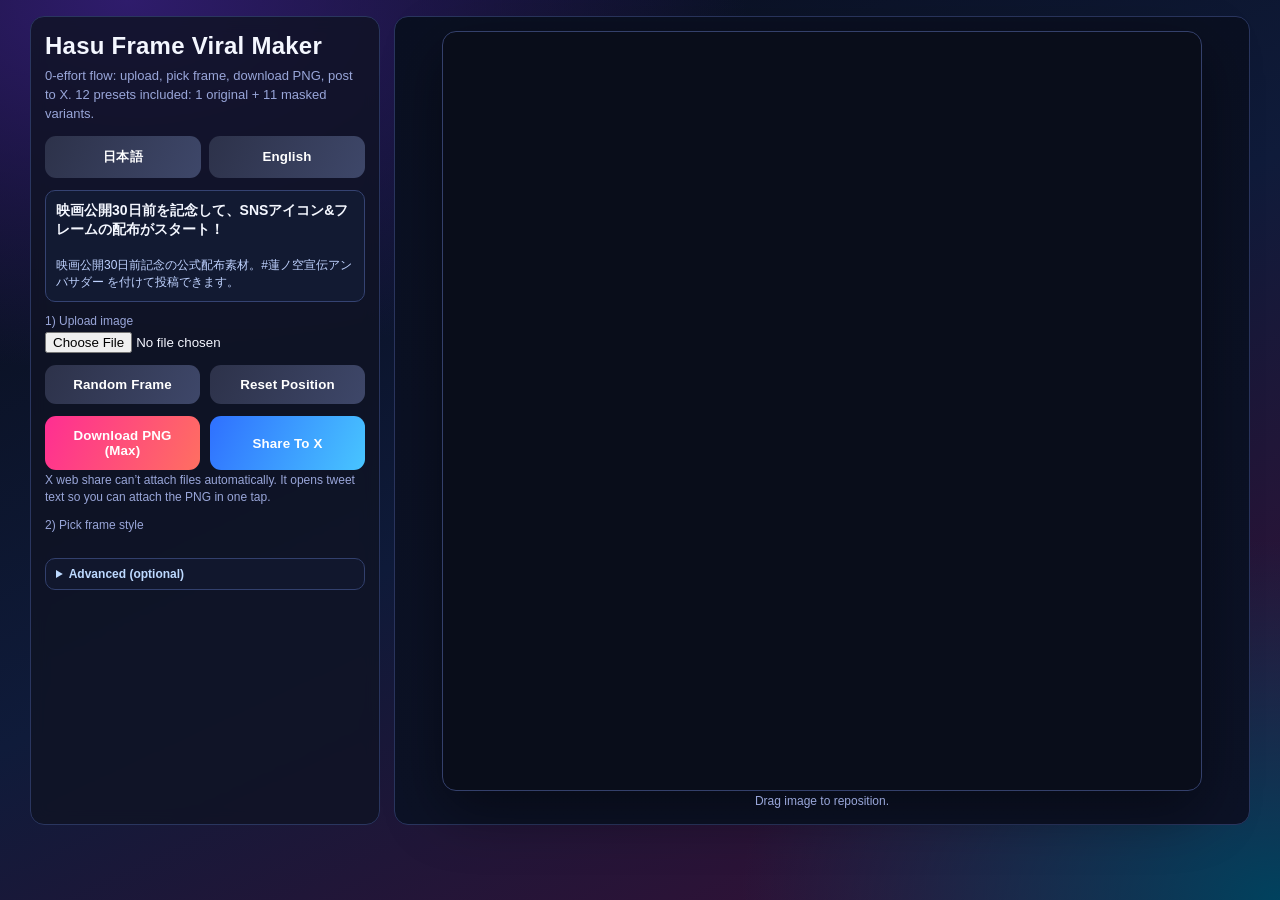
<file: index.template.html>
<!doctype html>
<html lang="ja">
<head>
  <meta charset="UTF-8" />
  <meta name="viewport" content="width=device-width, initial-scale=1.0" />
  <title>Hasu Frame Viral Maker</title>
  <style>
    :root {
      --bg0: #080b16;
      --bg1: #0f1b3a;
      --bg2: #3b0e35;
      --panel: #0f1324cc;
      --line: #2a365f;
      --text: #f4f7ff;
      --muted: #99a6d9;
      --primary: #ff2e92;
      --primary2: #ff6f61;
      --secondary: #48c5ff;
    }
    * { box-sizing: border-box; }
    body {
      margin: 0;
      min-height: 100vh;
      font-family: "Avenir Next", "Segoe UI", sans-serif;
      color: var(--text);
      background:
        radial-gradient(1000px 600px at 10% 0%, #2f1c6c 0%, transparent 62%),
        radial-gradient(900px 600px at 100% 100%, #00425e 0%, transparent 60%),
        linear-gradient(155deg, var(--bg0) 0%, var(--bg1) 50%, var(--bg2) 100%);
      padding: 16px;
    }
    .app {
      max-width: 1220px;
      margin: 0 auto;
      display: grid;
      grid-template-columns: 350px 1fr;
      gap: 14px;
    }
    .card {
      background: var(--panel);
      border: 1px solid var(--line);
      border-radius: 14px;
      padding: 14px;
      backdrop-filter: blur(8px);
    }
    h1 {
      font-size: 24px;
      line-height: 1.1;
      margin: 2px 0 8px;
      letter-spacing: .01em;
    }
    .lead {
      color: var(--muted);
      font-size: 13px;
      line-height: 1.45;
      margin: 0;
    }
    .grid {
      display: grid;
      gap: 10px;
      margin-top: 12px;
    }
    .grid.two {
      grid-template-columns: 1fr 1fr;
    }
    .langbar {
      display: grid;
      grid-template-columns: 1fr 1fr;
      gap: 8px;
      margin-top: 12px;
    }
    .lbl {
      font-size: 12px;
      color: var(--muted);
      margin-bottom: 4px;
    }
    input[type="file"],
    input[type="range"],
    button {
      width: 100%;
    }
    button {
      border: 0;
      border-radius: 11px;
      padding: 12px;
      color: #fff;
      font-weight: 700;
      cursor: pointer;
      letter-spacing: .01em;
    }
    .primary {
      background: linear-gradient(115deg, var(--primary), var(--primary2));
    }
    .secondary {
      background: linear-gradient(115deg, #2f70ff, var(--secondary));
    }
    .neutral {
      background: linear-gradient(115deg, #2d324a, #3e4769);
    }
    .picker {
      display: grid;
      grid-template-columns: repeat(4, minmax(0, 1fr));
      gap: 8px;
      max-height: 300px;
      overflow: auto;
      padding-right: 2px;
    }
    .pick {
      border: 2px solid transparent;
      border-radius: 10px;
      padding: 2px;
      background: #11152a;
      cursor: pointer;
    }
    .pick.active {
      border-color: var(--secondary);
      box-shadow: 0 0 0 2px #48c5ff40;
    }
    .pick img {
      width: 100%;
      display: block;
      border-radius: 7px;
      aspect-ratio: 1;
      object-fit: cover;
    }
    .stage {
      min-height: 560px;
      display: grid;
      place-items: center;
      background: linear-gradient(180deg, #0a1022, #0c1226);
      border: 1px solid var(--line);
      border-radius: 14px;
      padding: 14px;
    }
    canvas {
      width: min(78vw, 760px);
      max-width: 100%;
      aspect-ratio: 1;
      border-radius: 14px;
      border: 1px solid #34406b;
      background: #090d1a;
      box-shadow: 0 20px 58px #0000006b;
      touch-action: none;
    }
    details {
      border: 1px solid #32406d;
      border-radius: 10px;
      padding: 8px 10px;
      background: #11172d;
    }
    summary {
      cursor: pointer;
      font-size: 12px;
      color: #bdd9ff;
      font-weight: 700;
    }
    .note {
      font-size: 12px;
      color: var(--muted);
      margin: 2px 0 0;
      line-height: 1.4;
    }
    .announce {
      border: 1px solid #354372;
      background: #121a32;
      border-radius: 10px;
      padding: 10px;
    }
    .announce h3 {
      margin: 0;
      font-size: 14px;
      line-height: 1.35;
    }
    .announce p {
      margin: 8px 0 0;
      font-size: 12px;
      color: #bfd2ff;
      line-height: 1.45;
    }
    @media (max-width: 980px) {
      .app { grid-template-columns: 1fr; }
      .stage { min-height: auto; }
      canvas { width: 100%; }
    }
  </style>
</head>
<body>
  <main class="app">
    <section class="card">
      <h1 data-i18n="title">Hasu Frame Viral Maker</h1>
      <p class="lead" data-i18n="lead">0-effort flow: upload, pick frame, download PNG, post to X. 12 presets included: 1 original + 11 masked variants.</p>

      <div class="langbar">
        <button id="lang-ja" type="button" class="neutral">日本語</button>
        <button id="lang-en" type="button" class="neutral">English</button>
      </div>

      <div class="grid announce">
        <h3 data-i18n="announceTitle">映画公開30日前を記念して、SNSアイコン&フレームの配布がスタート！</h3>
        <p data-i18n="announceBody">映画公開30日前記念の公式配布素材。#蓮ノ空宣伝アンバサダー を付けて投稿できます。</p>
      </div>

      <div class="grid">
        <div>
          <div class="lbl" data-i18n="step1">1) Upload image</div>
          <input id="upload" type="file" accept="image/png,image/jpeg,image/webp" />
        </div>
      </div>

      <div class="grid two">
        <button id="random" type="button" class="neutral" data-i18n="randomBtn">Random Frame</button>
        <button id="reset" type="button" class="neutral" data-i18n="resetBtn">Reset Position</button>
      </div>

      <div class="grid two">
        <button id="download" type="button" class="primary" data-i18n="downloadBtn">Download PNG (Max)</button>
        <button id="share" type="button" class="secondary" data-i18n="shareBtn">Share To X</button>
      </div>

      <p class="note" data-i18n="shareNote">X web share can’t attach files automatically. It opens tweet text so you can attach the PNG in one tap.</p>

      <div class="grid">
        <div class="lbl" data-i18n="step2">2) Pick frame style</div>
        <div id="picker" class="picker"></div>
      </div>

      <div class="grid">
        <details>
          <summary data-i18n="advanced">Advanced (optional)</summary>
          <div class="grid" style="margin-top:8px">
            <div>
              <div class="lbl" data-i18n="scale">Scale</div>
              <input id="scale" type="range" min="0.4" max="3" step="0.01" value="1" />
            </div>
            <div>
              <div class="lbl" data-i18n="rotate">Rotate</div>
              <input id="rotate" type="range" min="-180" max="180" step="1" value="0" />
            </div>
          </div>
        </details>
      </div>
    </section>

    <section class="card stage">
      <canvas id="canvas" width="1600" height="1600"></canvas>
      <p class="note" data-i18n="dragHint">Drag image to reposition.</p>
    </section>
  </main>

  <script>
    const SOURCE_PNGS = __FRAME_DATA__;
    const OUTPUT_SIZE = 1600;
    const CIRCLE_RADIUS = OUTPUT_SIZE * 0.48;

    const upload = document.getElementById('upload');
    const langJaBtn = document.getElementById('lang-ja');
    const langEnBtn = document.getElementById('lang-en');
    const scaleInput = document.getElementById('scale');
    const rotateInput = document.getElementById('rotate');
    const resetBtn = document.getElementById('reset');
    const randomBtn = document.getElementById('random');
    const downloadBtn = document.getElementById('download');
    const shareBtn = document.getElementById('share');
    const picker = document.getElementById('picker');
    const canvas = document.getElementById('canvas');
    const ctx = canvas.getContext('2d');

    const state = {
      locale: /^ja/i.test(navigator.language) ? 'ja' : 'en',
      img: null,
      x: OUTPUT_SIZE / 2,
      y: OUTPUT_SIZE / 2,
      scale: 1,
      rotate: 0,
      frameIndex: 0,
    };

    const I18N = {
      ja: {
        title: '蓮ノ空 フレームメーカー',
        lead: '最短3タップ: 画像をアップロード → フレーム選択 → PNG保存 → X投稿。12種類(公式1種 + マスク11種)。',
        announceTitle: '映画公開30日前を記念して、SNSアイコン&フレームの配布がスタート！',
        announceBody: '映画 ラブライブ！蓮ノ空女学院スクールアイドルクラブ Bloom Garden Party の公開30日前を記念した公式素材です。ハッシュタグ #蓮ノ空宣伝アンバサダー で投稿できます。',
        step1: '1) 画像をアップロード',
        randomBtn: 'ランダム選択',
        resetBtn: '位置リセット',
        downloadBtn: 'PNG保存(最高品質)',
        shareBtn: 'Xでシェア',
        shareNote: 'Xの仕様で画像は自動添付されません。投稿画面を開くので、保存したPNGを添付してください。',
        step2: '2) フレームを選ぶ',
        advanced: '詳細調整(任意)',
        scale: '拡大縮小',
        rotate: '回転',
        dragHint: 'ドラッグで位置調整',
        frameLabel: 'フレーム',
        tweet: '蓮ノ空フレームを作成しました #蓮ノ空宣伝アンバサダー #lovelive',
        filePrefix: 'hasu-frame-ja',
      },
      en: {
        title: 'Hasu Frame Viral Maker',
        lead: 'Zero-effort flow: upload image, pick frame, download PNG, post to X. 12 presets included (1 original + 11 masked).',
        announceTitle: '30 Days Before The Movie: Official SNS Icons & Frame Released',
        announceBody: 'Official assets for the 30-days-before-release campaign of Love Live! Hasunosora Girls\' High School Idol Club Bloom Garden Party. Post with #蓮ノ空宣伝アンバサダー.',
        step1: '1) Upload image',
        randomBtn: 'Random Frame',
        resetBtn: 'Reset Position',
        downloadBtn: 'Download PNG (Max)',
        shareBtn: 'Share To X',
        shareNote: 'X web intent cannot auto-attach files. It opens tweet text so you can attach the downloaded PNG.',
        step2: '2) Pick frame style',
        advanced: 'Advanced (optional)',
        scale: 'Scale',
        rotate: 'Rotate',
        dragHint: 'Drag image to reposition',
        frameLabel: 'Frame',
        tweet: 'I made this with Hasu Frame Viral Maker #蓮ノ空宣伝アンバサダー #lovelive',
        filePrefix: 'hasu-frame-en',
      },
    };

    function t(key) {
      return I18N[state.locale][key] ?? I18N.en[key] ?? key;
    }

    function applyLocale() {
      document.documentElement.lang = state.locale;
      for (const el of document.querySelectorAll('[data-i18n]')) {
        const key = el.dataset.i18n;
        el.textContent = t(key);
      }
      document.title = t('title');
      langJaBtn.classList.toggle('secondary', state.locale === 'ja');
      langEnBtn.classList.toggle('secondary', state.locale === 'en');
      langJaBtn.classList.toggle('neutral', state.locale !== 'ja');
      langEnBtn.classList.toggle('neutral', state.locale !== 'en');
      buildPicker();
      render();
    }

    let frameVariants = [];
    let dragging = false;
    let dx = 0;
    let dy = 0;

    function loadImage(src) {
      return new Promise((resolve, reject) => {
        const img = new Image();
        img.onload = () => resolve(img);
        img.onerror = reject;
        img.src = src;
      });
    }

    function makeMaskedFrame(alphaMaskImage, sourceImage) {
      const c = document.createElement('canvas');
      c.width = OUTPUT_SIZE;
      c.height = OUTPUT_SIZE;
      const g = c.getContext('2d');
      g.drawImage(sourceImage, 0, 0, OUTPUT_SIZE, OUTPUT_SIZE);
      const sourceData = g.getImageData(0, 0, OUTPUT_SIZE, OUTPUT_SIZE);

      const ac = document.createElement('canvas');
      ac.width = OUTPUT_SIZE;
      ac.height = OUTPUT_SIZE;
      const ag = ac.getContext('2d');
      ag.drawImage(alphaMaskImage, 0, 0, OUTPUT_SIZE, OUTPUT_SIZE);
      const alphaData = ag.getImageData(0, 0, OUTPUT_SIZE, OUTPUT_SIZE);

      const s = sourceData.data;
      const a = alphaData.data;
      for (let i = 0; i < s.length; i += 4) {
        s[i + 3] = Math.round((s[i + 3] * a[i + 3]) / 255);
      }

      g.putImageData(sourceData, 0, 0);
      return c;
    }

    async function makeFrames() {
      const loaded = await Promise.all(SOURCE_PNGS.map(loadImage));
      const alphaMask = loaded[0];
      const variants = [];

      const first = document.createElement('canvas');
      first.width = OUTPUT_SIZE;
      first.height = OUTPUT_SIZE;
      first.getContext('2d').drawImage(alphaMask, 0, 0, OUTPUT_SIZE, OUTPUT_SIZE);
      variants.push(first);

      for (let i = 1; i < loaded.length; i++) {
        variants.push(makeMaskedFrame(alphaMask, loaded[i]));
      }

      return variants;
    }

    function drawUser() {
      ctx.fillStyle = '#0e111d';
      ctx.fillRect(0, 0, OUTPUT_SIZE, OUTPUT_SIZE);
      if (!state.img) return;

      const fit = Math.max(OUTPUT_SIZE / state.img.width, OUTPUT_SIZE / state.img.height);
      const w = state.img.width * fit;
      const h = state.img.height * fit;

      ctx.save();
      ctx.beginPath();
      ctx.arc(OUTPUT_SIZE / 2, OUTPUT_SIZE / 2, CIRCLE_RADIUS, 0, Math.PI * 2);
      ctx.clip();
      ctx.translate(state.x, state.y);
      ctx.rotate((state.rotate * Math.PI) / 180);
      ctx.scale(state.scale, state.scale);
      ctx.drawImage(state.img, -w / 2, -h / 2, w, h);
      ctx.restore();
    }

    function render() {
      ctx.clearRect(0, 0, OUTPUT_SIZE, OUTPUT_SIZE);
      drawUser();
      const frame = frameVariants[state.frameIndex];
      if (frame) ctx.drawImage(frame, 0, 0);
    }

    function setActive() {
      for (const el of picker.querySelectorAll('.pick')) {
        el.classList.toggle('active', Number(el.dataset.i) === state.frameIndex);
      }
    }

    function buildPicker() {
      picker.innerHTML = '';
      frameVariants.forEach((frame, i) => {
        const b = document.createElement('button');
        b.type = 'button';
        b.className = 'pick' + (i === state.frameIndex ? ' active' : '');
        b.dataset.i = String(i);
        const img = document.createElement('img');
        img.src = frame.toDataURL('image/png');
        img.alt = `${t('frameLabel')} ${i + 1}`;
        b.appendChild(img);
        b.addEventListener('click', () => {
          state.frameIndex = i;
          setActive();
          render();
        });
        picker.appendChild(b);
      });
    }

    function normPoint(e) {
      const r = canvas.getBoundingClientRect();
      return {
        x: ((e.clientX - r.left) / r.width) * OUTPUT_SIZE,
        y: ((e.clientY - r.top) / r.height) * OUTPUT_SIZE,
      };
    }

    canvas.addEventListener('pointerdown', (e) => {
      if (!state.img) return;
      const p = normPoint(e);
      dragging = true;
      dx = p.x - state.x;
      dy = p.y - state.y;
      canvas.setPointerCapture(e.pointerId);
    });

    canvas.addEventListener('pointermove', (e) => {
      if (!dragging) return;
      const p = normPoint(e);
      state.x = p.x - dx;
      state.y = p.y - dy;
      render();
    });

    canvas.addEventListener('pointerup', (e) => {
      dragging = false;
      canvas.releasePointerCapture(e.pointerId);
    });

    function resetImageTransform() {
      state.x = OUTPUT_SIZE / 2;
      state.y = OUTPUT_SIZE / 2;
      state.scale = 1;
      state.rotate = 0;
      scaleInput.value = '1';
      rotateInput.value = '0';
    }

    upload.addEventListener('change', async () => {
      const file = upload.files?.[0];
      if (!file) return;
      const src = URL.createObjectURL(file);
      state.img = await loadImage(src);
      URL.revokeObjectURL(src);
      resetImageTransform();
      render();
    });

    scaleInput.addEventListener('input', () => {
      state.scale = Number(scaleInput.value);
      render();
    });

    rotateInput.addEventListener('input', () => {
      state.rotate = Number(rotateInput.value);
      render();
    });

    resetBtn.addEventListener('click', () => {
      resetImageTransform();
      render();
    });

    randomBtn.addEventListener('click', () => {
      state.frameIndex = Math.floor(Math.random() * frameVariants.length);
      setActive();
      render();
    });

    downloadBtn.addEventListener('click', () => {
      const out = document.createElement('canvas');
      out.width = OUTPUT_SIZE;
      out.height = OUTPUT_SIZE;
      const og = out.getContext('2d');
      og.drawImage(canvas, 0, 0);
      og.globalCompositeOperation = 'destination-in';
      og.beginPath();
      og.arc(OUTPUT_SIZE / 2, OUTPUT_SIZE / 2, CIRCLE_RADIUS, 0, Math.PI * 2);
      og.fill();
      og.globalCompositeOperation = 'source-over';

      out.toBlob((blob) => {
        if (!blob) return;
        const url = URL.createObjectURL(blob);
        const a = document.createElement('a');
        a.href = url;
        a.download = `${t('filePrefix')}-${state.frameIndex + 1}.png`;
        a.click();
        URL.revokeObjectURL(url);
      }, 'image/png');
    });

    shareBtn.addEventListener('click', () => {
      const text = encodeURIComponent(t('tweet'));
      const url = encodeURIComponent(location.href);
      window.open(`https://twitter.com/intent/tweet?text=${text}&url=${url}`, '_blank', 'noopener,noreferrer');
    });

    langJaBtn.addEventListener('click', () => {
      state.locale = 'ja';
      applyLocale();
    });

    langEnBtn.addEventListener('click', () => {
      state.locale = 'en';
      applyLocale();
    });

    (async () => {
      frameVariants = await makeFrames();
      applyLocale();
    })();
  </script>
</body>
</html>
</file>
